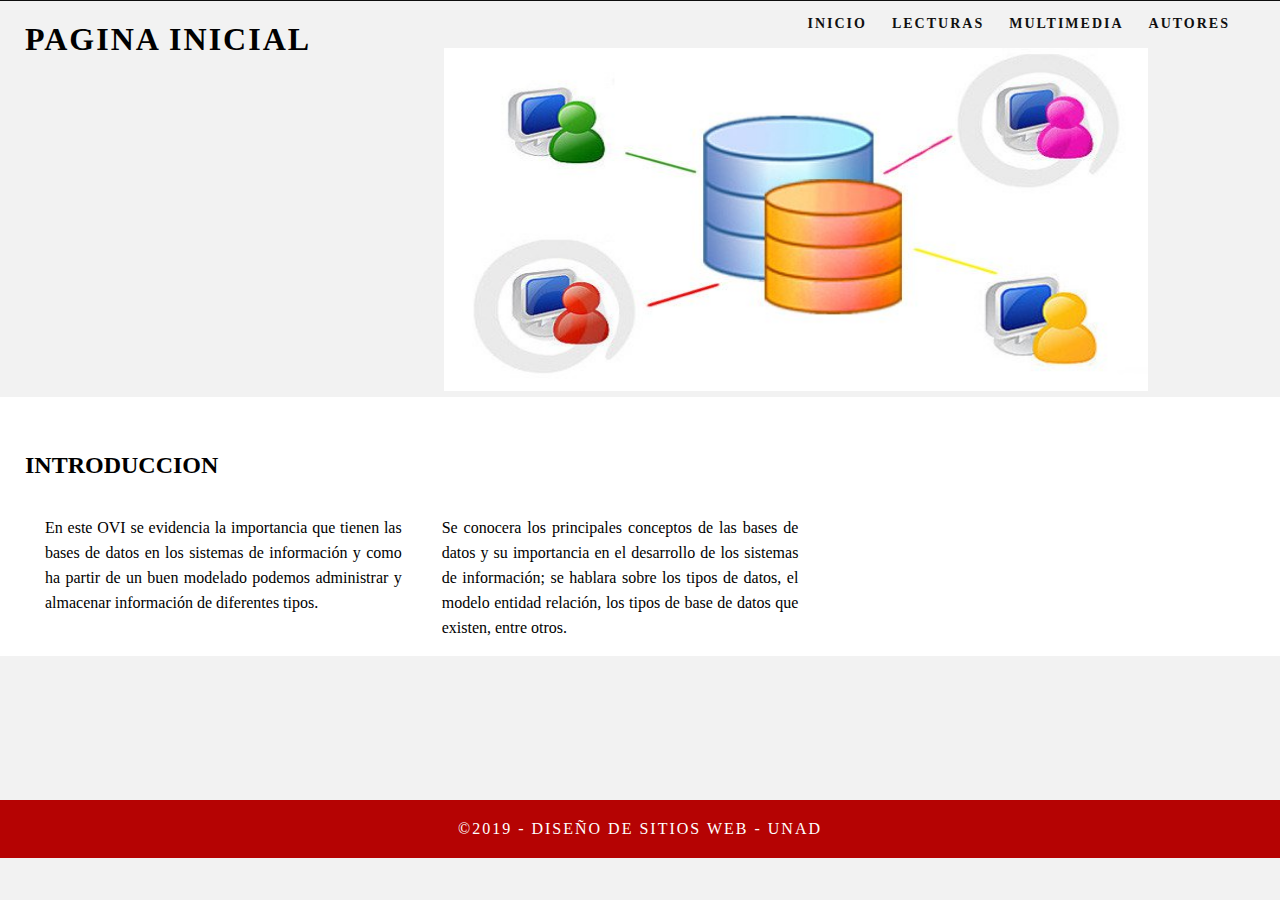
<file: Index.html>
﻿<!doctype html>
<html lang="en-US">
<head>
<meta charset="utf-8">
<meta http-equiv="X-UA-Compatible" content="IE=edge">
<meta name="viewport" content="width=device-width, initial-scale=1">
<title>Light Theme</title>
<link href="css/singlePageTemplate.css" rel="stylesheet" type="text/css">
<!--The following script tag downloads a font from the Adobe Edge Web Fonts server for use within the web page. We recommend that you do not modify it.-->
<script>var __adobewebfontsappname__="dreamweaver"</script>
<script src="http://use.edgefonts.net/source-sans-pro:n2:default.js" type="text/javascript"></script>
<!-- HTML5 shim and Respond.js for IE8 support of HTML5 elements and media queries -->
<!-- WARNING: Respond.js doesn't work if you view the page via file:// -->
<!--[if lt IE 9]>
      <script src="https://oss.maxcdn.com/html5shiv/3.7.2/html5shiv.min.js"></script>
      <script src="https://oss.maxcdn.com/respond/1.4.2/respond.min.js"></script>
    <![endif]-->
</head>
<body>
<!-- Main Container C:\Users\JUAN PABLO\source\repos\jpecheverry.github.io
<div class="container"> 
  <!-- Navigation -->
  <header> <a href="">
    <h1 class="logo">PAGINA INICIAL</h1>
    </a>
    <nav>
      <ul>
        <li><a href="Index.html">INICIO </a></li>
        <li><a href="Lectura1.html">LECTURAS</a></li>
        <li> <a href="Multimedia.html">MULTIMEDIA</a></li>
        <li> <a href="Autores.html">AUTORES</a></li>
      </ul> 	
    </nav>
  </header>
  <!-- Hero Section -->
  <section >
    <h2 class="hero_header"><img src="images/BD.jpg" width="704" height="343" alt=""/></h2>
  </section>
  <!-- About Section -->
  <section class="about" id="about">
    <h2>INTRODUCCION</h2>
    <p class="text_column"><strong>En este OVI se evidencia la importancia que tienen las bases de datos en los sistemas de información y como ha partir de un buen modelado podemos administrar y almacenar información de diferentes tipos.</strong></p>
    <p class="text_column"><strong>Se conocera los principales conceptos de las bases de datos y su importancia en el desarrollo de los sistemas de información; se hablara sobre los tipos de datos, el modelo entidad relación, los tipos de base de datos que existen, entre otros.</strong></p>
  </section>
  
  <br>
  <br>
  <br>
  <br>
  <br><br><br><br><br>
  <div class="copyright">&copy;2019 - DiseÑO DE SITIOS WEB - UNAD</div>
</div>
<!-- Main Container Ends -->
</body>
</html>
</file>
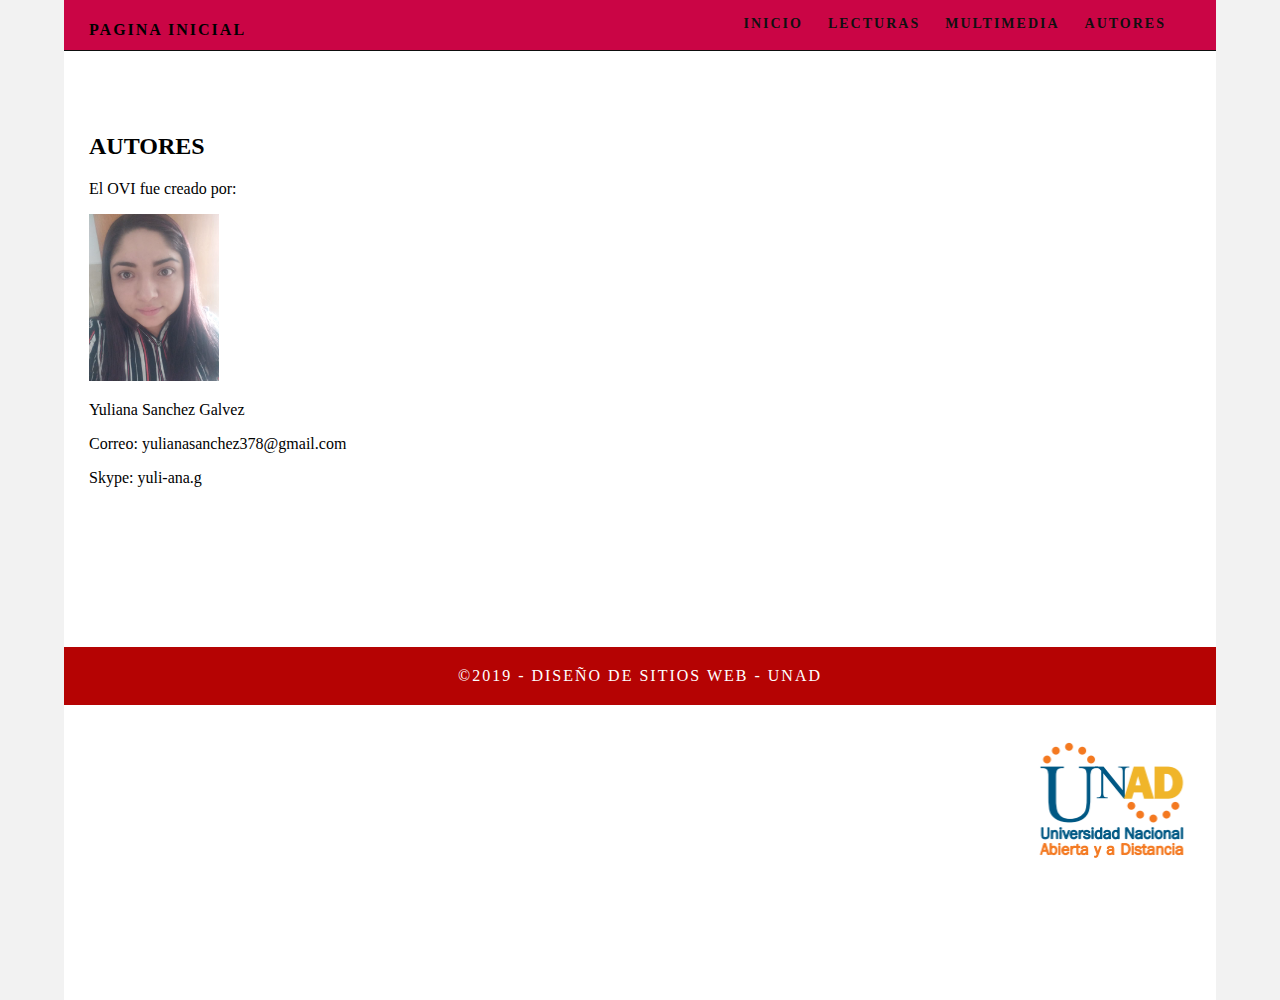
<file: Autores.html>
﻿<!doctype html>
<html lang="en-US">
<head>
<meta charset="utf-8">
<meta http-equiv="X-UA-Compatible" content="IE=edge">
<meta name="viewport" content="width=device-width, initial-scale=1">
<title>Light Theme</title>
<link href="css/singlePageTemplate.css" rel="stylesheet" type="text/css">
<!--The following script tag downloads a font from the Adobe Edge Web Fonts server for use within the web page. We recommend that you do not modify it.-->
<script>var __adobewebfontsappname__="dreamweaver"</script>
<script src="http://use.edgefonts.net/source-sans-pro:n2:default.js" type="text/javascript"></script>
<!-- HTML5 shim and Respond.js for IE8 support of HTML5 elements and media queries -->
<!-- WARNING: Respond.js doesn't work if you view the page via file:// -->
<!--[if lt IE 9]>
      <script src="https://oss.maxcdn.com/html5shiv/3.7.2/html5shiv.min.js"></script>
      <script src="https://oss.maxcdn.com/respond/1.4.2/respond.min.js"></script>
    <![endif]-->
</head>
<body>
<!-- Main Container -->
<div class="container"> 
  <!-- Navigation -->
  <header> <a href="">
    <h4 class="logo">PAGINA INICIAL</h4>
    </a>
    <nav>
      <ul>
        <li><a href="Index.html">INICIO</a></li>
        <li> <a href="Lectura1.html">LECTURAS</a></li>
        <li> <a href="Multimedia.html">MULTIMEDIA</a></li>
        <li> <a href="Autores.html">AUTORES</a></li>
      </ul>
    </nav>
  </header>
  <!-- Hero Section -->
  <section >
    <h2 class="hero_header">&nbsp;</h2>
  </section>
  <!-- About Section -->
  <section class="about" id="about">
    <h2>AUTORES </h2>
    <p><strong>El OVI fue creado por: </strong></p>
    <p><strong><img src="images/perfil.jpg" width="130" height="167" alt=""/></strong> </p>
    <p ><strong>Yuliana Sanchez Galvez</strong>    </p>
    <p ><strong>Correo</strong>: yulianasanchez378@gmail.com</p>
    <p ><strong>Skype</strong>: yuli-ana.g</p>
  </section>
  
  <br>
  <br>
  <br>
  <br>
  <br><br><br><br><br>
  <div class="copyright">&copy;2019 - DISEÑO DE SITIOS WEB - UNAD</div>
<img src="images/LogoUnad.PNG" alt="" width="927" height="160" align="right"/></div>
<!-- Main Container Ends -->
</body>
</html>
</file>
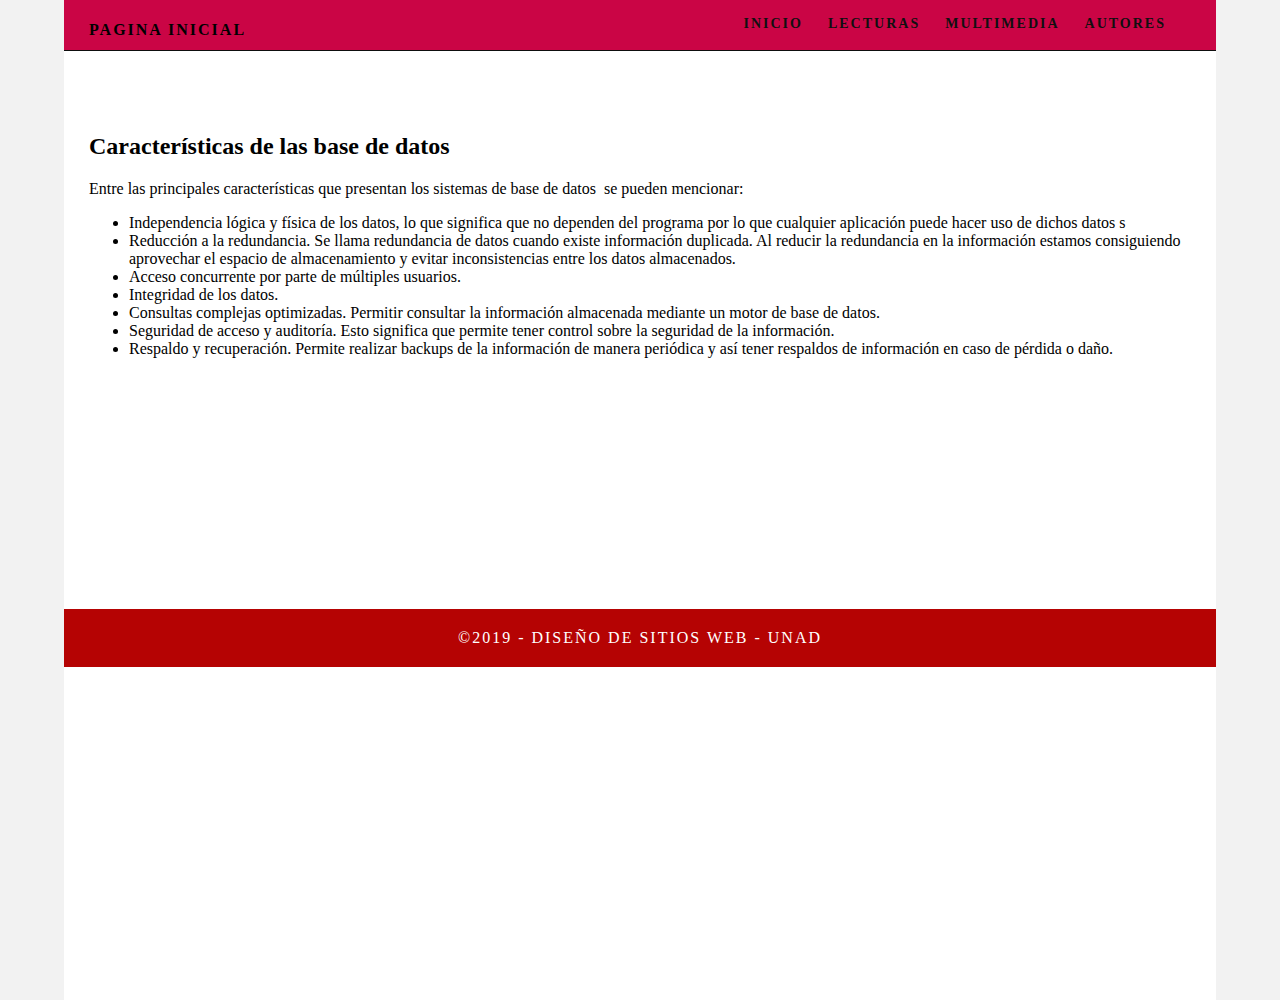
<file: Caracteristicas.html>
﻿<!doctype html>
<html lang="en-US">
<head>
<meta charset="utf-8">
<meta http-equiv="X-UA-Compatible" content="IE=edge">
<meta name="viewport" content="width=device-width, initial-scale=1">
<title>Light Theme</title>
<link href="css/singlePageTemplate.css" rel="stylesheet" type="text/css">
<!--The following script tag downloads a font from the Adobe Edge Web Fonts server for use within the web page. We recommend that you do not modify it.-->
<script>var __adobewebfontsappname__="dreamweaver"</script>
<script src="http://use.edgefonts.net/source-sans-pro:n2:default.js" type="text/javascript"></script>
<!-- HTML5 shim and Respond.js for IE8 support of HTML5 elements and media queries -->
<!-- WARNING: Respond.js doesn't work if you view the page via file:// -->
<!--[if lt IE 9]>
      <script src="https://oss.maxcdn.com/html5shiv/3.7.2/html5shiv.min.js"></script>
      <script src="https://oss.maxcdn.com/respond/1.4.2/respond.min.js"></script>
    <![endif]-->
</head>
<body>
<!-- Main Container -->
<div class="container"> 
  <!-- Navigation -->
  <header> <a href="">
    <h4 class="logo">PAGINA INICIAL</h4>
    </a>
    <nav>
      <ul>
        <li><a href="Index.html">INICIO</a></li>
        <li><a href="Lectura1.html">LECTURAS</a></li>
        <li> <a href="Multimedia.html">MULTIMEDIA</a></li>
        <li> <a href="Autores.html">AUTORES</a></li>
      </ul>
    </nav>
  </header>
  <!-- Hero Section -->
  <section >
    <h2 class="hero_header">&nbsp;</h2>
  </section>
  <!-- About Section -->
  <section class="about" id="about">
    <h2>Características de las base de datos</h2>
    <p>Entre las principales  características que presentan los sistemas de base de datos  se pueden mencionar:</p>
    <ul>
      <li>Independencia  lógica y física de los datos, lo que significa que no dependen del programa por  lo que cualquier aplicación puede hacer uso de dichos datos s</li>
      <li>Reducción  a la redundancia. Se llama redundancia de datos cuando existe información  duplicada. Al reducir la redundancia en la información estamos consiguiendo  aprovechar el espacio de almacenamiento y evitar inconsistencias entre los  datos almacenados.</li>
      <li>Acceso  concurrente por parte de múltiples usuarios.</li>
      <li>Integridad  de los datos.</li>
      <li>Consultas  complejas optimizadas. Permitir consultar la información almacenada mediante un  motor de base de datos.</li>
      <li>Seguridad  de acceso y auditoría. Esto significa que permite tener control sobre la  seguridad de la información.</li>
      <li>Respaldo  y recuperación. Permite realizar backups de la información de manera periódica y  así tener respaldos de información en caso de pérdida o daño. </li>
    </ul>
    <p>&nbsp;</p>
    <p class="text_column">&nbsp;</p>
  </section>
  
  <br>
  <br>
  <br>
  <br>
  <br><br><br><br><br>
  <div class="copyright">&copy;2019 - DiseÑO DE SITIOS WEB - UNAD</div>
</div>
<!-- Main Container Ends -->
</body>
</html>
</file>
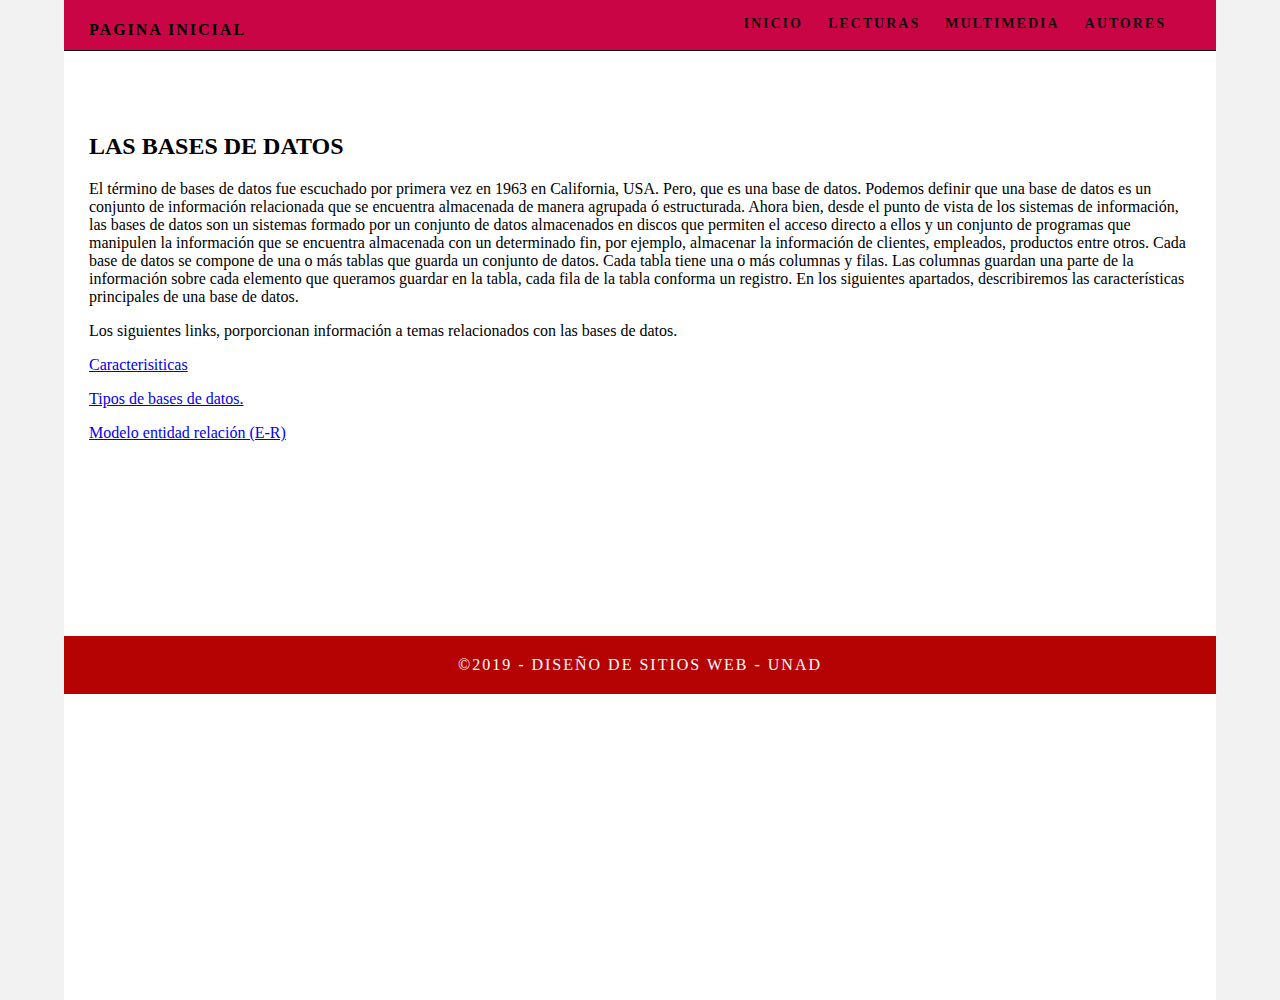
<file: Lectura1.html>
﻿<!doctype html>
<html lang="en-US">
<head>
<meta charset="utf-8">
<meta http-equiv="X-UA-Compatible" content="IE=edge">
<meta name="viewport" content="width=device-width, initial-scale=1">
<title>Light Theme</title>
<link href="css/singlePageTemplate.css" rel="stylesheet" type="text/css">
<!--The following script tag downloads a font from the Adobe Edge Web Fonts server for use within the web page. We recommend that you do not modify it.-->
<script>var __adobewebfontsappname__="dreamweaver"</script>
<script src="http://use.edgefonts.net/source-sans-pro:n2:default.js" type="text/javascript"></script>
<!-- HTML5 shim and Respond.js for IE8 support of HTML5 elements and media queries -->
<!-- WARNING: Respond.js doesn't work if you view the page via file:// -->
<!--[if lt IE 9]>
      <script src="https://oss.maxcdn.com/html5shiv/3.7.2/html5shiv.min.js"></script>
      <script src="https://oss.maxcdn.com/respond/1.4.2/respond.min.js"></script>
    <![endif]-->
</head>
<body>
<!-- Main Container -->
<div class="container"> 
  <!-- Navigation -->
  <header> <a href="">
    <h4 class="logo">PAGINA INICIAL</h4>
    </a>
    <nav>
      <ul>
        <li><a href="Index.html">INICIO</a></li>
        <li><a href="Lectura1.html">LECTURAS</a></li>
        <li> <a href="Multimedia.html">MULTIMEDIA</a></li>
        <li> <a href="Autores.html">AUTORES</a></li>
      </ul>
    </nav>
  </header>
  <!-- Hero Section -->
  <section >
    <h2 class="hero_header">&nbsp;</h2>
  </section>
  <!-- About Section -->
  <section class="about" id="about">
    <h2>LAS BASES DE DATOS</h2>
    <p>El término de bases de datos fue escuchado por primera vez en 1963 en California, USA. 
Pero, que es una base de datos. Podemos definir que una base de datos es un conjunto de información relacionada que se encuentra almacenada de manera agrupada ó estructurada.
Ahora bien, desde el punto de vista de los sistemas de información,  las bases de datos son un sistemas formado por un conjunto de datos almacenados en discos que permiten el acceso directo a ellos y un conjunto de programas que manipulen la información que se encuentra almacenada con un determinado fin, por ejemplo, almacenar la información de clientes, empleados, productos entre otros.
Cada base de datos se compone de una o más tablas que guarda un conjunto de datos. Cada tabla tiene una o más columnas y filas. Las columnas guardan una parte de la información sobre cada elemento que queramos guardar en la tabla, cada fila de la tabla conforma un registro. En los siguientes apartados, describiremos las características principales de una base de datos.</p>
    <p>Los siguientes links, porporcionan información a temas relacionados con las bases de datos.</p>
    <p><a href="Caracteristicas.html">Caracterisiticas</a></p>
    <p><a href="TiposDatos.html">Tipos de bases de datos.</a></p>
    <p><a href="ModeloER.html">Modelo entidad relación (E-R)</a>    </p>
    <p>&nbsp;</p>
  </section>
  
  <br>
  <br>
  <br>
  <br>
  <br><br><br><br><br>
  <div class="copyright">&copy;2019 - DiseÑO DE SITIOS WEB - UNAD</div>
</div>
<!-- Main Container Ends -->
</body>
</html>
</file>
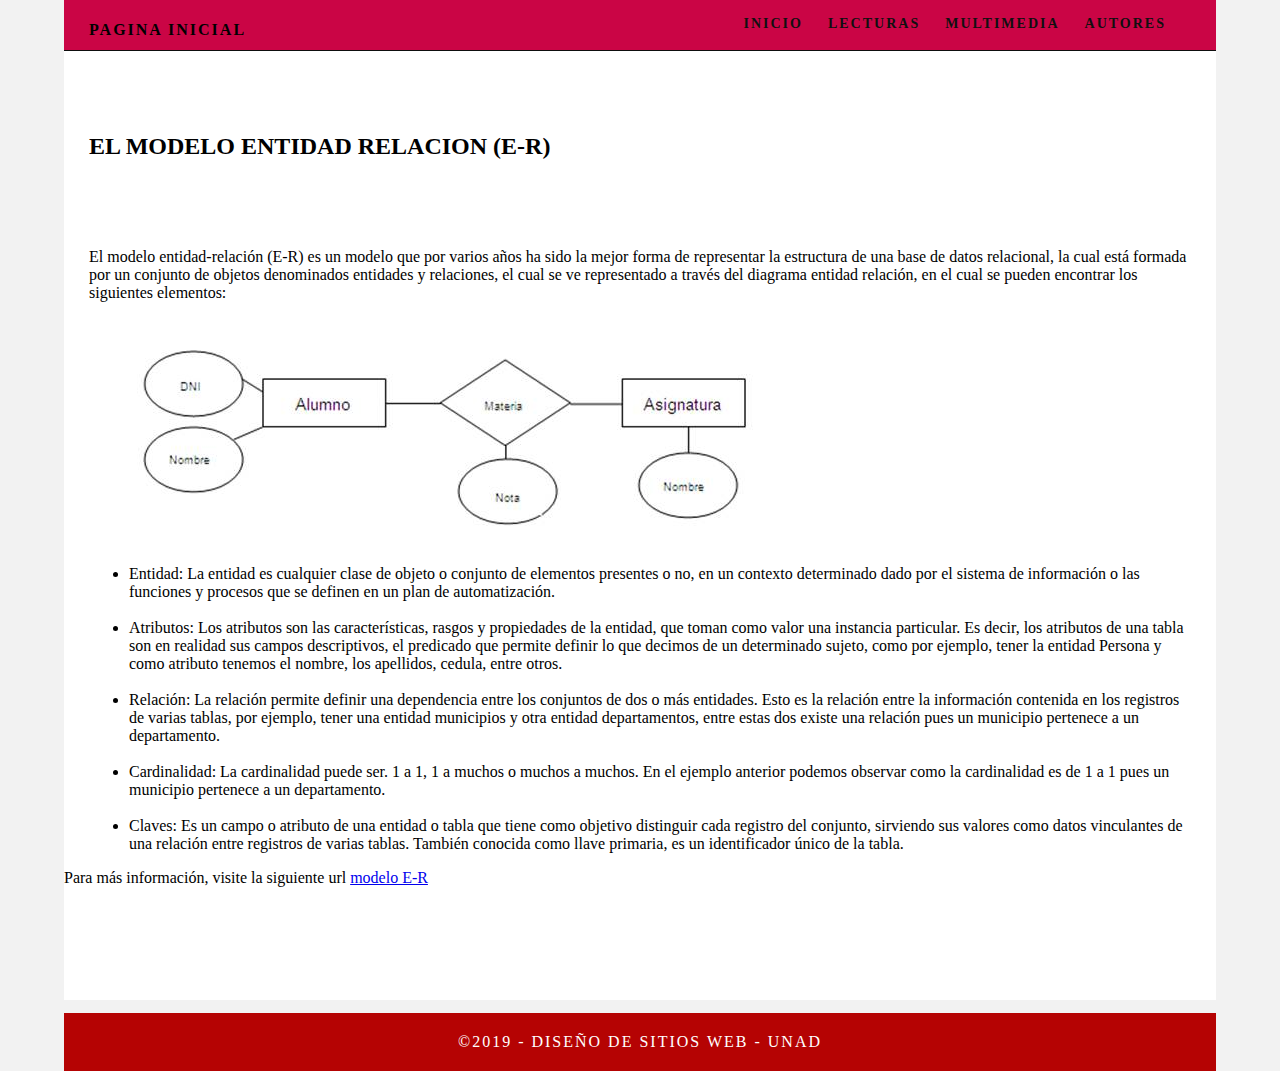
<file: ModeloER.html>
﻿<!doctype html>
<html lang="en-US">
<head>
<meta charset="utf-8">
<meta http-equiv="X-UA-Compatible" content="IE=edge">
<meta name="viewport" content="width=device-width, initial-scale=1">
<title>Light Theme</title>
<link href="css/singlePageTemplate.css" rel="stylesheet" type="text/css">
<!--The following script tag downloads a font from the Adobe Edge Web Fonts server for use within the web page. We recommend that you do not modify it.-->
<script>var __adobewebfontsappname__="dreamweaver"</script>
<script src="http://use.edgefonts.net/source-sans-pro:n2:default.js" type="text/javascript"></script>
<!-- HTML5 shim and Respond.js for IE8 support of HTML5 elements and media queries -->
<!-- WARNING: Respond.js doesn't work if you view the page via file:// -->
<!--[if lt IE 9]>
      <script src="https://oss.maxcdn.com/html5shiv/3.7.2/html5shiv.min.js"></script>
      <script src="https://oss.maxcdn.com/respond/1.4.2/respond.min.js"></script>
    <![endif]-->
</head>
<body>
<!-- Main Container -->
<div class="container"> 
  <!-- Navigation -->
  <header> <a href="">
    <h4 class="logo">PAGINA INICIAL</h4>
    </a>
    <nav>
      <ul>
        <li><a href="Index.html">INICIO</a></li>
        <li><a href="Lectura1.html">LECTURAS</a></li>
        <li> <a href="Multimedia.html">MULTIMEDIA</a></li>
        <li> <a href="Autores.html">AUTORES</a></li>
      </ul>
    </nav>
  </header>
  <!-- Hero Section -->
  <section >
    <h2 class="hero_header">&nbsp;</h2>
  </section>
  <!-- About Section -->
  <section class="about" id="about">
    <h2>EL MODELO ENTIDAD RELACION (E-R)</h2>
    <p>&nbsp;</p>
    <p>&nbsp;</p>
    <p>El modelo entidad-relación (E-R) es un modelo que por varios años  ha sido la mejor forma de representar la estructura de una base de datos  relacional, la cual está formada por un conjunto de objetos denominados entidades  y relaciones, el cual se ve representado a través del diagrama entidad  relación, en el cual se pueden encontrar los siguientes elementos:</p>
    <p><img src="images/ER.jpg" width="698" height="227" alt=""/></p>
    <ul>
      <li><strong>Entidad</strong>: La entidad es cualquier clase de objeto o conjunto de  elementos presentes o no, en un contexto determinado dado por el sistema de  información o las funciones y procesos que se definen en un plan de  automatización.</li><br/>
      <li><strong>Atributos</strong>: Los atributos son las características, rasgos y  propiedades de la entidad, que toman como valor una instancia particular. Es  decir, los atributos de una tabla son en realidad sus campos descriptivos, el  predicado que permite definir lo que decimos de un determinado sujeto, como por  ejemplo, tener la entidad Persona y como atributo tenemos el nombre, los  apellidos, cedula, entre otros.</li><br/>
      <li><strong>Relación</strong>: La relación permite definir una dependencia entre los  conjuntos de dos o más entidades. Esto es la relación entre la información  contenida en los registros de varias tablas, por ejemplo, tener una entidad  municipios y otra entidad departamentos, entre estas dos existe una relación  pues un municipio pertenece a un departamento.</li><br/>
      <li><strong>Cardinalidad</strong>: La cardinalidad puede ser. 1 a 1, 1 a muchos o  muchos a muchos. En el ejemplo anterior podemos observar como la cardinalidad  es de 1 a 1 pues un municipio pertenece a un departamento.</li><br/>
      <li><strong>Claves</strong>: Es un campo o atributo de una entidad o tabla que tiene  como objetivo distinguir cada registro del conjunto, sirviendo sus valores como  datos vinculantes de una relación entre registros de varias tablas. También conocida  como llave primaria, es un identificador único de la tabla.
      </li>
    </ul>
  </section>
  Para más información, visite la siguiente url <a href="http://ccdoc-basesdedatos.blogspot.com.co/2013/02/modelo-entidad-relacion-er.html" target="new">modelo E-R</a><br>
  <br>
  <br>
  <br><br><br><br><br>
  <div class="copyright">&copy;2019 - DiseÑO DE SITIOS WEB - UNAD</div>
</div>
<!-- Main Container Ends -->
</body>
</html>
</file>
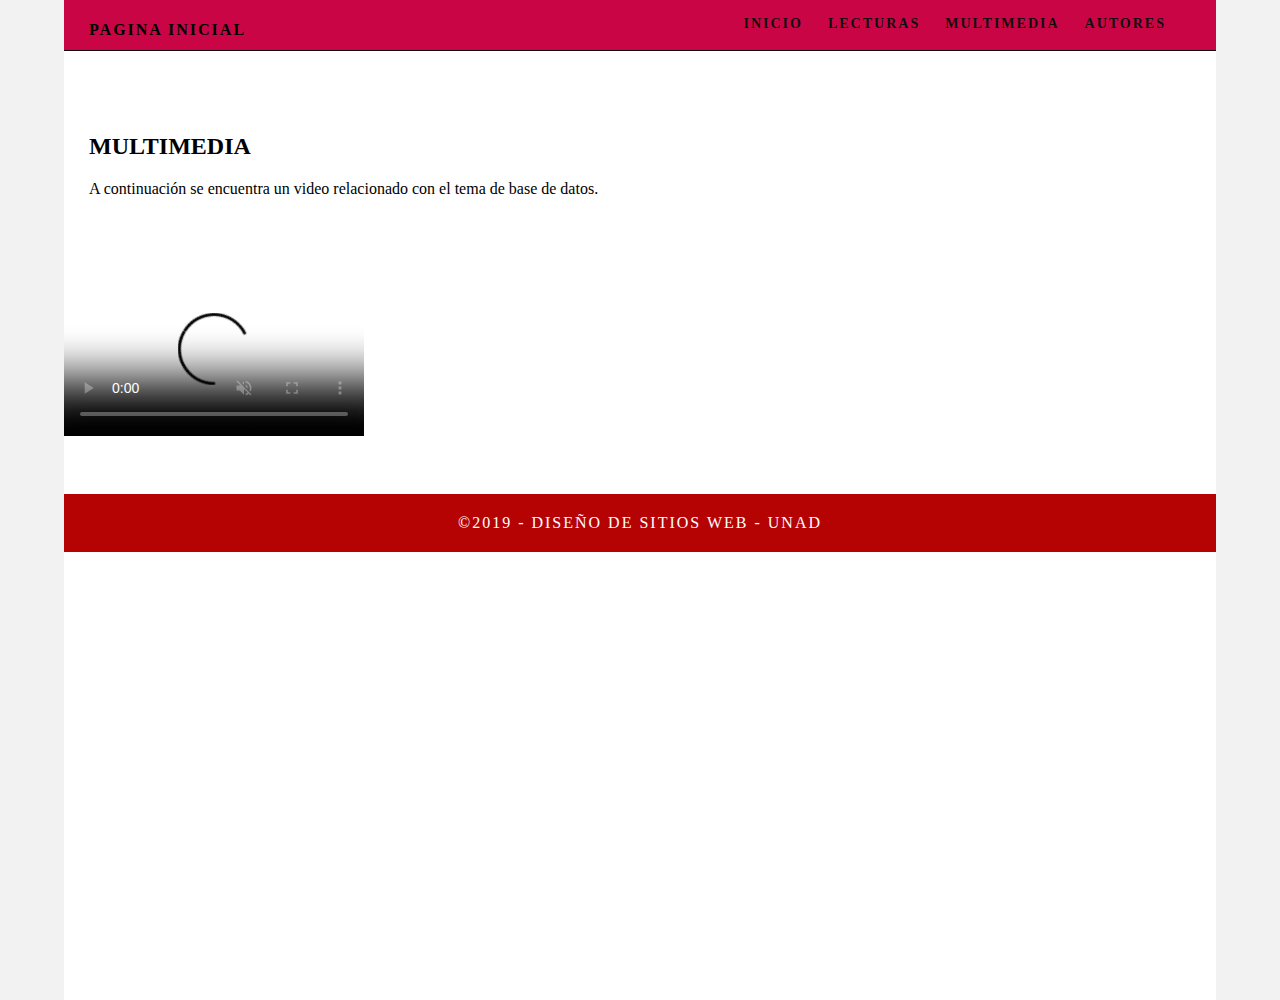
<file: Multimedia.html>
﻿<!doctype html>
<html lang="en-US">
<head>
<meta charset="utf-8">
<meta http-equiv="X-UA-Compatible" content="IE=edge">
<meta name="viewport" content="width=device-width, initial-scale=1">
<title>Light Theme</title>
<link href="css/singlePageTemplate.css" rel="stylesheet" type="text/css">
<!--The following script tag downloads a font from the Adobe Edge Web Fonts server for use within the web page. We recommend that you do not modify it.-->
<script>var __adobewebfontsappname__="dreamweaver"</script>
<script src="http://use.edgefonts.net/source-sans-pro:n2:default.js" type="text/javascript"></script>
<!-- HTML5 shim and Respond.js for IE8 support of HTML5 elements and media queries -->
<!-- WARNING: Respond.js doesn't work if you view the page via file:// -->
<!--[if lt IE 9]>
      <script src="https://oss.maxcdn.com/html5shiv/3.7.2/html5shiv.min.js"></script>
      <script src="https://oss.maxcdn.com/respond/1.4.2/respond.min.js"></script>
    <![endif]-->
</head>
<body>
<!-- Main Container -->
<div class="container"> 
  <!-- Navigation -->
  <header> <a href="">
    <h4 class="logo">PAGINA INICIAL</h4>
    </a>
    <nav>
      <ul>
        <li><a href="Index.html">INICIO</a></li>
        <li><a href="Lectura1.html">LECTURAS</a></li>
        <li> <a href="Multimedia.html">MULTIMEDIA</a></li>
        <li> <a href="Autores.html">AUTORES</a></li>
      </ul>
    </nav>
  </header>
  <!-- Hero Section -->
  <section >
    <h2 class="hero_header">&nbsp;</h2>
  </section>
  <!-- About Section -->
  <section class="about" id="about">
    <h2>MULTIMEDIA</h2>
    <p><strong>A continuación se encuentra un video relacionado con el tema de base de datos. </strong></p>
  </section>
  
  <br>
  <br>
  <br>
  <br>
  <br>
  <video poster="https://www.youtube.com/watch?v=3R27HUwjSUM" preload="auto" controls muted autoplay loop >
    <source src="https://www.youtube.com/watch?v=3R27HUwjSUM" type="video/">
  </video>
<br><br><br><br>
  <div class="copyright">&copy;2019 - DiseÑO DE SITIOS WEB - UNAD</div>
</div>
<!-- Main Container Ends -->
</body>
</html>
</file>
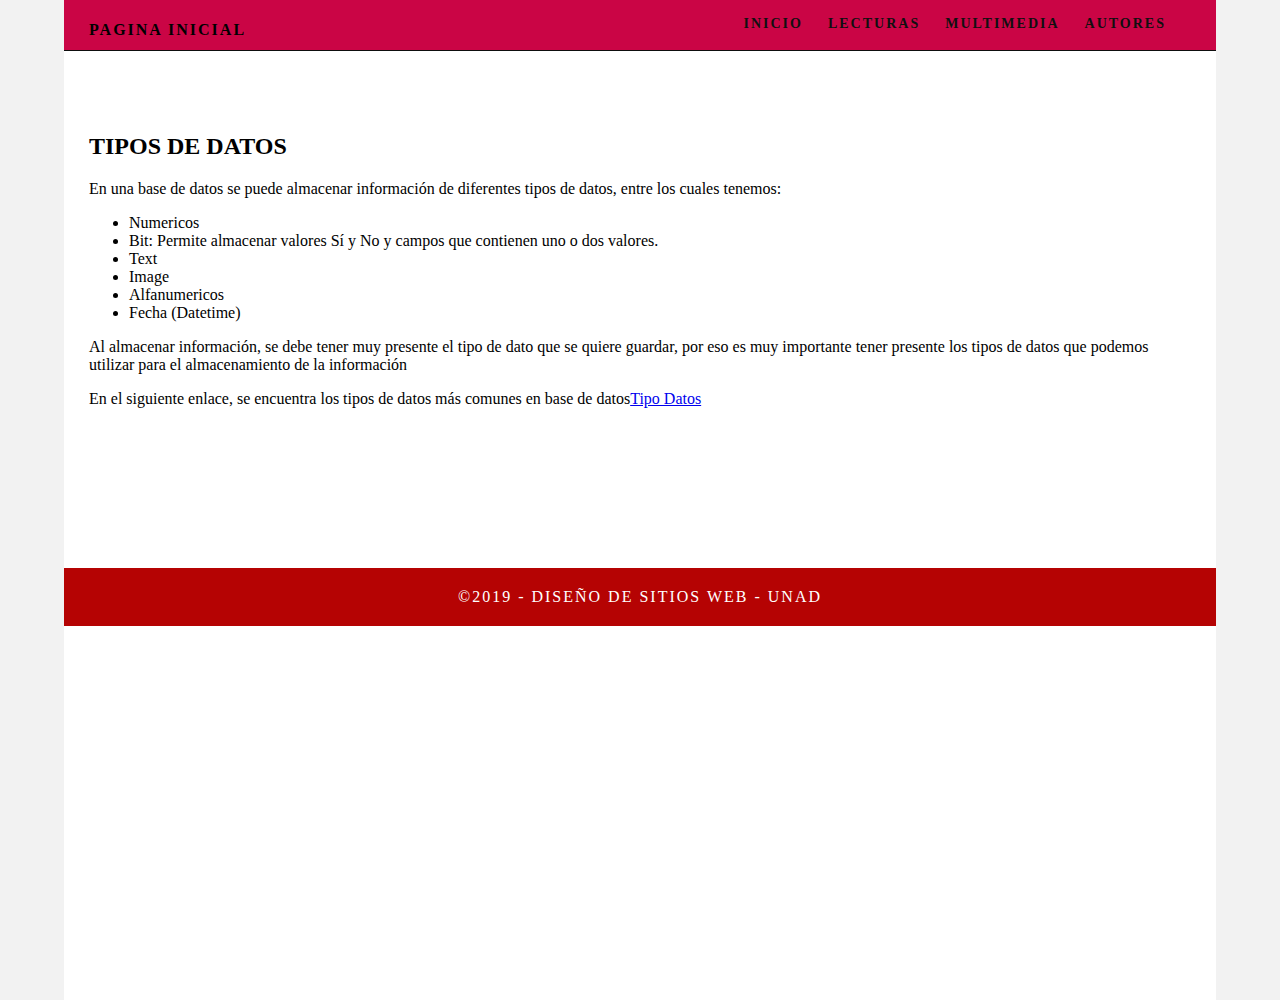
<file: TiposDatos.html>
﻿<!doctype html>
<html lang="en-US">
<head>
<meta charset="utf-8">
<meta http-equiv="X-UA-Compatible" content="IE=edge">
<meta name="viewport" content="width=device-width, initial-scale=1">
<title>Light Theme</title>
<link href="css/singlePageTemplate.css" rel="stylesheet" type="text/css">
<!--The following script tag downloads a font from the Adobe Edge Web Fonts server for use within the web page. We recommend that you do not modify it.-->
<script>var __adobewebfontsappname__="dreamweaver"</script>
<script src="http://use.edgefonts.net/source-sans-pro:n2:default.js" type="text/javascript"></script>
<!-- HTML5 shim and Respond.js for IE8 support of HTML5 elements and media queries -->
<!-- WARNING: Respond.js doesn't work if you view the page via file:// -->
<!--[if lt IE 9]>
      <script src="https://oss.maxcdn.com/html5shiv/3.7.2/html5shiv.min.js"></script>
      <script src="https://oss.maxcdn.com/respond/1.4.2/respond.min.js"></script>
    <![endif]-->
</head>
<body>
<!-- Main Container -->
<div class="container"> 
  <!-- Navigation -->
  <header> <a href="">
    <h4 class="logo">PAGINA INICIAL</h4>
    </a>
    <nav>
      <ul>
        <li><a href="Index.html">INICIO</a></li>
        <li><a href="Lectura1.html">LECTURAS</a></li>
        <li> <a href="Multimedia.html">MULTIMEDIA</a></li>
        <li> <a href="Autores.html">AUTORES</a></li>
      </ul>
    </nav>
  </header>
  <!-- Hero Section -->
  <section >
    <h2 class="hero_header">&nbsp;</h2>
  </section>
  <!-- About Section -->
  <section class="about" id="about">
    <h2>TIPOS DE DATOS</h2>
    <p>En una base de datos se  puede almacenar información de diferentes tipos de datos, entre los cuales  tenemos:</p>
    <ul>
      <li>Numericos</li>
      <li>Bit:  Permite almacenar valores Sí y No y campos que contienen uno o dos valores.</li>
      <li>Text</li>
      <li>Image</li>
      <li>Alfanumericos</li>
      <li>Fecha  (Datetime)
      </li>
    </ul>
    <p>Al almacenar información, se debe tener muy presente el tipo de dato que se quiere guardar, por eso es muy importante tener presente los tipos de datos que podemos utilizar para el almacenamiento de la información </p>
    <p>En el siguiente enlace, se encuentra los tipos de datos más comunes en base de datos<a href="https://support.office.com/es-es/article/Tipos-de-datos-SQL-9188f41d-6c0e-4733-9d20-d08916f50bd2" target="new">Tipo Datos</a></p>
  </section>
  
  <br>
  <br>
  <br>
  <br>
  <br><br><br><br><br>
  <div class="copyright">&copy;2019 - DiseÑO DE SITIOS WEB - UNAD</div>
</div>
<!-- Main Container Ends -->
</body>
</html>
</file>
<file: css/singlePageTemplate.css>
﻿@charset "UTF-8";
/* Body */
body {
	font-family: source-sans-pro;
	background-color: #f2f2f2;
	margin-top: 0px;
	margin-right: 0px;
	margin-bottom: 0px;
	margin-left: 0px;
	font-style: normal;
	font-weight: 200;
}
/* Container */
.container {
	width: 90%;
	margin-left: auto;
	margin-right: auto;
	height: 1000px;
	background-color: #FFFFFF;
}
/* Navigation */
header {
    width: 100%;
    height: 5%;
    background-color: #ca0545;
    border-bottom: 1px solid #0e0e0e;
}
.logo {
    float: left;
   color:black;
    margin-left: 25px;
    letter-spacing: 2px;
}
nav {
	float: right;
	width: 50%;
	text-align: right;
	margin-right: 25px;
}
header nav ul {
	list-style: none;
	float: right;
}
nav ul li {
	float: left;
	color: #FFFFFF;
	font-size: 14px;
	text-align: left;
	margin-right: 25px;
	letter-spacing: 2px;
	font-weight: bold;
	transition: all 0.3s linear;
}
ul li a {
    color: #101010;
    text-decoration: none;
}
ul li:hover a {
	color: #2C9AB7;
}
.hero_header {
	color: #FFFFFF;
	text-align: center;
	margin-top: 0px;
	margin-right: 0px;
	margin-bottom: 0px;
	margin-left: 0px;
	letter-spacing: 4px;
}
/* Hero Section */
.hero {
	background-color: #B3B3B3;
	padding-top: 150px;
	padding-bottom: 150px;
}
.light {
	font-weight: bold;
	color: #717070;
}
.tagline {
	text-align: center;
	color: #FFFFFF;
	margin-top: 4px;
	font-weight: lighter;
	text-transform: uppercase;
	letter-spacing: 1px;
}
/* About Section */
.text_column {
	width: 29%;
	text-align: justify;
	font-weight: lighter;
	line-height: 25px;
	float: left;
	padding-left: 20px;
	padding-right: 20px;
}
.about {
	padding-left: 25px;
	padding-right: 25px;
	padding-top: 35px;
	display: inline-block;
	background-color: #FFFFFF;
	margin-top: 0px;
}
/* Stats Gallery */
.stats {
	color: #717070;
	margin-bottom: 5px;
}
.gallery {
	clear: both;
	display: inline-block;
	width: 100%;
	background-color: #FFFFFF;
	/* [disabled]min-width: 400px;
*/
	padding-bottom: 35px;
	padding-top: 0px;
	margin-top: -5px;
	margin-bottom: 0px;
}
.thumbnail {
	width: 25%;
	text-align: center;
	float: left;
	margin-top: 35px;
}
.gallery .thumbnail h4 {
	margin-top: 5px;
	margin-right: 5px;
	margin-bottom: 5px;
	margin-left: 5px;
	color: #52BAD5;
}
.gallery .thumbnail p {
	margin-top: 0px;
	margin-right: 0px;
	margin-bottom: 0px;
	margin-left: 0px;
	color: #A3A3A3;
}
/* Parallax Section */
.banner {
	background-color: #2D9AB7;
	background-image: url(../images/parallax.png);
	height: 400px;
	background-attachment: fixed;
	background-size: cover;
	background-repeat: no-repeat;
}
.parallax {
	color: #FFFFFF;
	text-align: right;
	padding-right: 100px;
	padding-top: 110px;
	letter-spacing: 2px;
	margin-top: 0px;
}
.parallax_description {
	color: #FFFFFF;
	text-align: right;
	padding-right: 100px;
	width: 30%;
	float: right;
	font-weight: lighter;
	line-height: 23px;
	margin-top: 0px;
	margin-right: 0px;
	margin-bottom: 0px;
	margin-left: 0px;
}
/* More info */
footer {
	background-color: #FFFFFF;
	padding-bottom: 35px;
}
.footer_column {
	width: 50%;
	text-align: center;
	padding-top: 30px;
	float: left;
}
footer .footer_column h3 {
	color: #B3B3B3;
	text-align: center;
}
footer .footer_column p {
	color: #717070;
	background-color: #FFFFFF;
}
.cards {
	width: 100%;
	height: auto;
	max-width: 400px;
	max-height: 200px;
}
footer .footer_column p {
	padding-left: 30px;
	padding-right: 30px;
	text-align: justify;
	line-height: 25px;
	font-weight: lighter;
	margin-left: 20px;
	margin-right: 20px;
}
.button {
	width: 200px;
	margin-top: 40px;
	margin-right: auto;
	margin-bottom: auto;
	margin-left: auto;
	padding-top: 20px;
	padding-right: 10px;
	padding-bottom: 20px;
	padding-left: 10px;
	text-align: center;
	vertical-align: middle;
	border-radius: 0px;
	text-transform: uppercase;
	font-weight: bold;
	letter-spacing: 2px;
	border: 3px solid #FFFFFF;
	color: #FFFFFF;
	transition: all 0.3s linear;
}
.button:hover {
	background-color: #FEFEFE;
	color: #C4C4C4;
	cursor: pointer;
}
.copyright {
    text-align: center;
    padding-top: 20px;
    padding-bottom: 20px;
    background-color: #b50303;
    color: #FFFFFF;
    text-transform: uppercase;
    font-weight: lighter;
    letter-spacing: 2px;
    border-top-width: 2px;
}
.footer_banner {
	background-color: #B3B3B3;
	padding-top: 60px;
	padding-bottom: 60PX;
	margin-bottom: 0px;
	background-image: url(../images/pattern.png);
	background-repeat: repeat;
}
footer {
	display: inline-block;
}
.hidden {
	display: none;
}

/* Mobile */
@media (max-width: 320px) {
.logo {
	width: 100%;
	text-align: center;
	margin-top: 13px;
	margin-right: 0px;
	margin-bottom: 0px;
	margin-left: 0px;
}
.container header nav {
	margin-top: 0px;
	margin-right: 0px;
	margin-bottom: 0px;
	margin-left: 0px;
	width: 100%;
	float: none;
	display: none;
}
header nav ul {
}
nav ul li {
	margin-top: 0px;
	margin-right: 0px;
	margin-bottom: 0px;
	margin-left: 0px;
	width: 100%;
	text-align: center;
}
.text_column {
	width: 130%;
	text-align: justify;
	padding-top: 0px;
	padding-right: 0px;
	padding-bottom: 0px;
	padding-left: 0px;
}
.thumbnail {
	width: 100%;
}
.footer_column {
	width: 100%;
	margin-top: 0px;
}
.parallax {
	text-align: center;
	margin-top: 0px;
	margin-right: 0px;
	margin-bottom: 0px;
	margin-left: 0px;
	padding-top: 40%;
	padding-right: 0px;
	padding-bottom: 0px;
	padding-left: 0px;
	width: 100%;
	font-size: 18px;
}
.parallax_description {
	padding-top: 0px;
	padding-right: 0px;
	padding-bottom: 0px;
	padding-left: 0px;
	width: 90%;
	margin-top: 25px;
	margin-right: 0px;
	margin-bottom: 0px;
	margin-left: 12px;
	float: none;
	text-align: center;
}
.banner {
	background-color: #2D9AB7;
	background-image: none;
}
.tagline {
	margin-top: 20px;
	line-height: 22px;
}
.hero_header {
	padding-left: 10px;
	padding-right: 10px;
	line-height: 22px;
	text-align: center;
}
}

/* Small Tablets */
@media (min-width: 321px)and (max-width: 767px) {
.logo {
	width: 100%;
	text-align: center;
	margin-top: 13px;
	margin-right: 0px;
	margin-bottom: 0px;
	margin-left: 0px;
	color: #043745;
}
.container header nav {
	margin-top: 0px;
	margin-right: 0px;
	margin-bottom: 0px;
	margin-left: 0px;
	width: 100%;
	float: none;
	overflow: auto;
	display: inline-block;
	background: #52bad5;
}
header nav ul {
	padding: 0px;
	float: none;
}
nav ul li {
	margin-top: 0px;
	margin-right: 0px;
	margin-bottom: 0px;
	margin-left: 0px;
	width: 100%;
	text-align: center;
	padding-top: 8px;
	padding-bottom: 8px;
}
.text_column {
	width: 100%;
	text-align: left;
	padding-top: 0px;
	padding-right: 0px;
	padding-bottom: 0px;
	padding-left: 0px;
}
.thumbnail {
	width: 100%;
}
.footer_column {
	width: 100%;
	margin-top: 0px;
}
.parallax {
	text-align: center;
	margin-top: 0px;
	margin-right: 0px;
	margin-bottom: 0px;
	margin-left: 0px;
	padding-top: 40%;
	padding-right: 0px;
	padding-bottom: 0px;
	padding-left: 0px;
	width: 100%;
	font-size: 18px;
}
.parallax_description {
	padding-top: 0px;
	padding-right: 0px;
	padding-bottom: 0px;
	padding-left: 0px;
	margin-top: 30%;
	margin-right: 0px;
	margin-bottom: 0px;
	margin-left: 0px;
	float: none;
	width: 100%;
	text-align: center;
}
.thumbnail {
	width: 50%;
}
.parallax {
	margin-top: 0px;
	margin-right: 0px;
	margin-bottom: 0px;
	margin-left: 0px;
	padding-right: 0px;
	padding-bottom: 0px;
	padding-left: 0px;
	padding-top: 20%;
}
.parallax_description {
	margin-top: 0px;
	margin-right: 0px;
	margin-bottom: 0px;
	margin-left: 0px;
	width: 100%;
	padding-top: 30px;
}
.banner {
	padding-left: 20px;
	padding-right: 20px;
}
.footer_column {
	width: 100%;
}
}

/* Small Desktops */
@media (min-width: 768px) and (max-width: 1096px) {
.text_column {
	width: 100%;
}
.thumbnail {
	width: 50%;
}
.text_column {
	width: 100%;
	margin-top: 0px;
	margin-right: 0px;
	margin-bottom: 0px;
	margin-left: 0px;
	padding-top: 0px;
	padding-right: 0px;
	padding-bottom: 0px;
	padding-left: 0px;
}
.banner {
	margin-top: 0px;
	padding-top: 0px;
}
}
</file>
